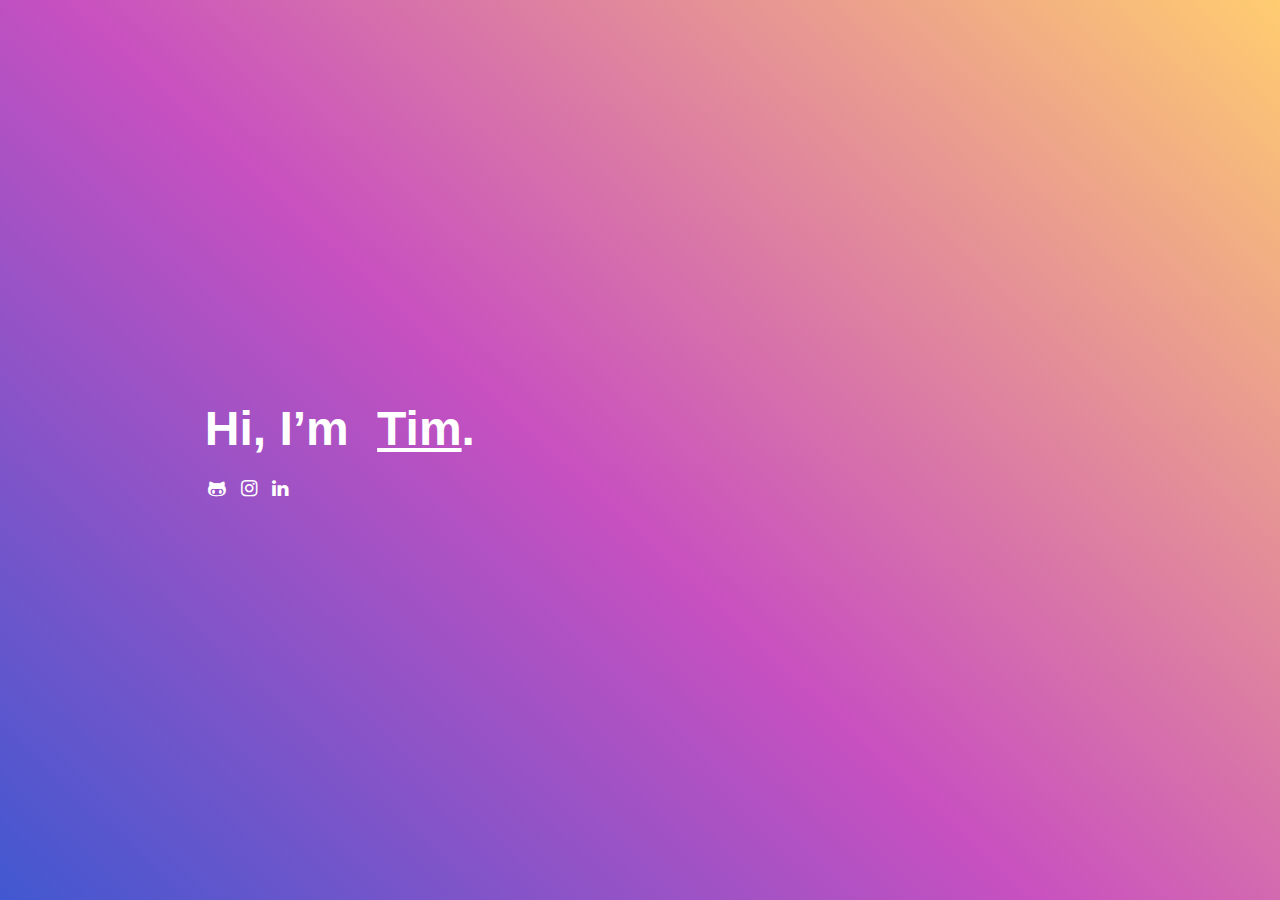
<file: index.html>
<!DOCTYPE html>

<html>
  <head>
    <meta charset="utf-8">
    <title>Hi, I'm Tim.</title>
    <link rel="icon" type="image/png" href="favicon.png" />
    <link rel="stylesheet" href="css/reset.css">
    <link rel="stylesheet" href="css/main.css">
    <link rel="stylesheet" href="https://cdnjs.cloudflare.com/ajax/libs/font-awesome/4.7.0/css/font-awesome.min.css">
  </head>

  <body>
    <div class="container">
        <div class="about-me">
            Hi, I&#8217;m <span class="tim"><a href='ma&#105;lto&#58;&#116;%69m&#64;&#115;&#97;m&#111;f%6&#54;&#46;&#99;o&#109;'>Tim</a></span>.
            <span class="regular-text links">
                <a href="https://github.com/timsamoff"><i class="first fa fa-github-alt" aria-hidden="true"></i></a>
                <a href="https://instagram.com/timsamoff"><i class="fa fa-instagram" aria-hidden="true"></i></a>
                <a href="https://www.linkedin.com/in/timsamoff/"><i class="fa fa-linkedin" aria-hidden="true"></i></a>
            </span>
        </div>
    </div>
  </body>
</html>
</file>
<file: css/main.css>
@import url('https://fonts.googleapis.com/css?family=Raleway:200,400,700');

html, body {
    box-sizing: border-box;
    height: 100vh;
}

body {
    font-family: 'Montserrat', sans-serif;
    background-color: #4158D0;
    background-image: linear-gradient(43deg, #4158D0 0%, #C850C0 46%, #FFCC70 100%);
}

.container {
    display: flex;
    height: 100vh;
    text-align: left;
    justify-content: center;
    align-items: center;
    margin-left: 15px;
    animation: 1s ease-out slideAndFade
}

@keyframes slideAndFade {
    0% {
        transform: translateX(-5%);
        opacity: 0;
    }

    100% {
        transform: translateX(0);
        opacity: 1;
    }
}

.about-me {
    color: #FFF;
    line-height: 1.2;
    width: 70%;
    text-align: left;
    font-weight: 700;
    font-size: 3em;
}

.regular-text {
    display: flex;
    margin-top: 20px;
    font-family: 'Montserrat', sans-serif;
    font-weight: 200;
    color: #FFF;
    font-size: .4em;
}

    .about-me a, .about-me a:active, .regular-text a, .regular-text a:active {
        color: #FFF;
        margin-left: 15px;
    }

.first {
    margin-left: -12px !important;
}

.about-me a:visited, .about-me a:visited, .regular-text a:visited, .regular-text a:visited {
    color: #FFF;
}

.tim a:hover, .links a:hover {
    color: #22ec36;
    transition: .5s ease;
}
</file>
